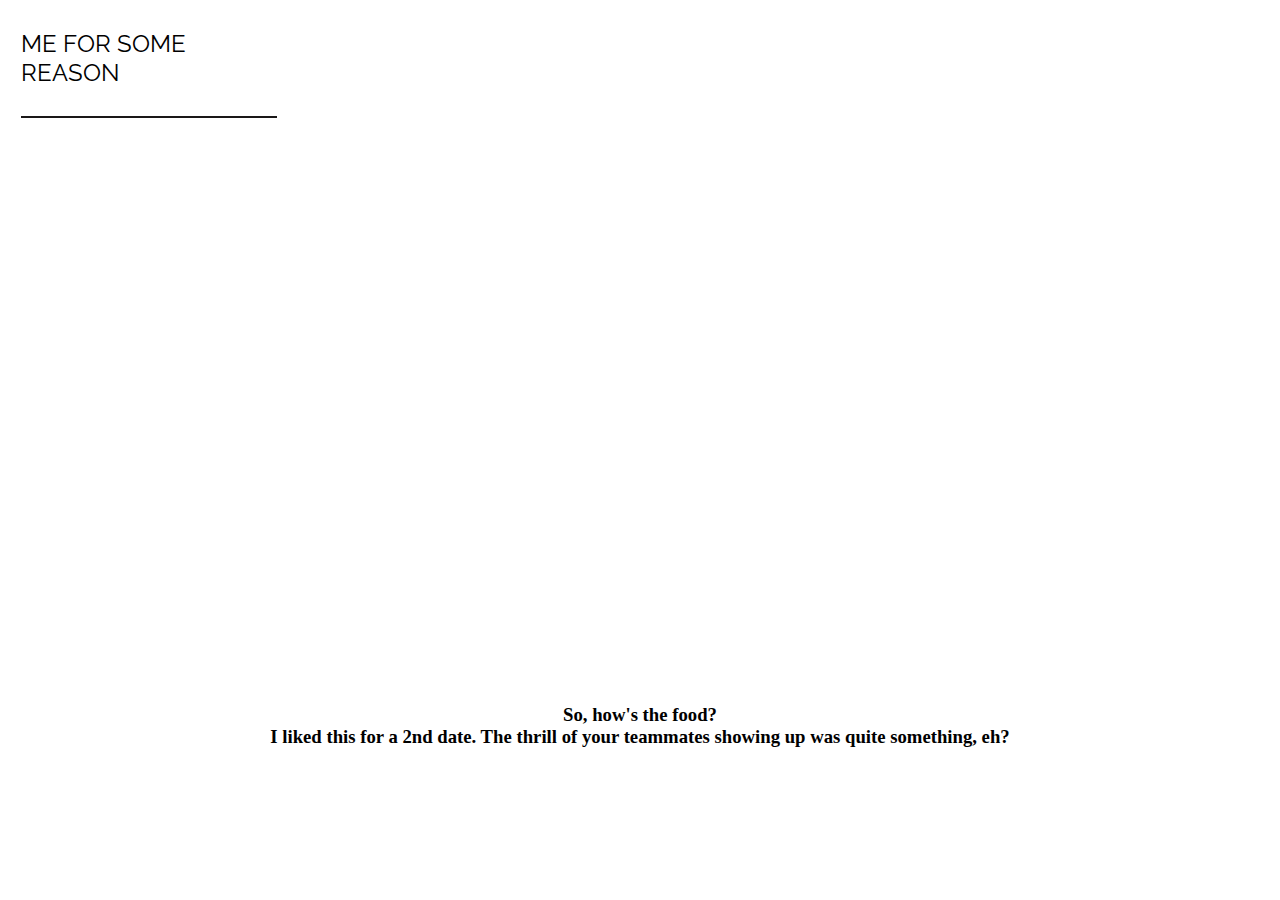
<file: photo1.html>
<!DOCTYPE html>
<html>

<head>
    <title>Photo Blog</title>
    <link rel="stylesheet" href="app.css">
    <link rel="preconnect" href="https://fonts.googleapis.com">
    <link rel="preconnect" href="https://fonts.gstatic.com" crossorigin>
    <link
        href="https://fonts.googleapis.com/css2?family=Raleway:wght@800&family=Ranga:wght@700&family=Teko:wght@600&display=swap"
        rel="stylesheet">
</head>

<body>
	<script type="text/javascript">
		window.onload = function(e){ 
    window.scrollBy(0,100);
}
	</script>
    <!-- PUT YOUR NAME HERE! -->
    <nav>Me for some reason</nav>
    <!-- Massimo Margagnoni -->
    <marquee scrollamount="20" onmouseover='this.stop()' onmouseout='this.start()'><a href="photos.html"><img class ="center" src="imgs/aug151.jpeg"></a></marquee><br><p>
    <h3 style="font-family:garamond;" align="center">
    So, how's the food?<br>I liked this for a 2nd date. The thrill of your teammates showing up was quite something, eh?
  </h3>
    <!-- All Photos Licensed Under Creative Commons 2.0 -->
    <!-- https://creativecommons.org/licenses/by/2.0/legalcode  -->

</body>

</html>
</file>
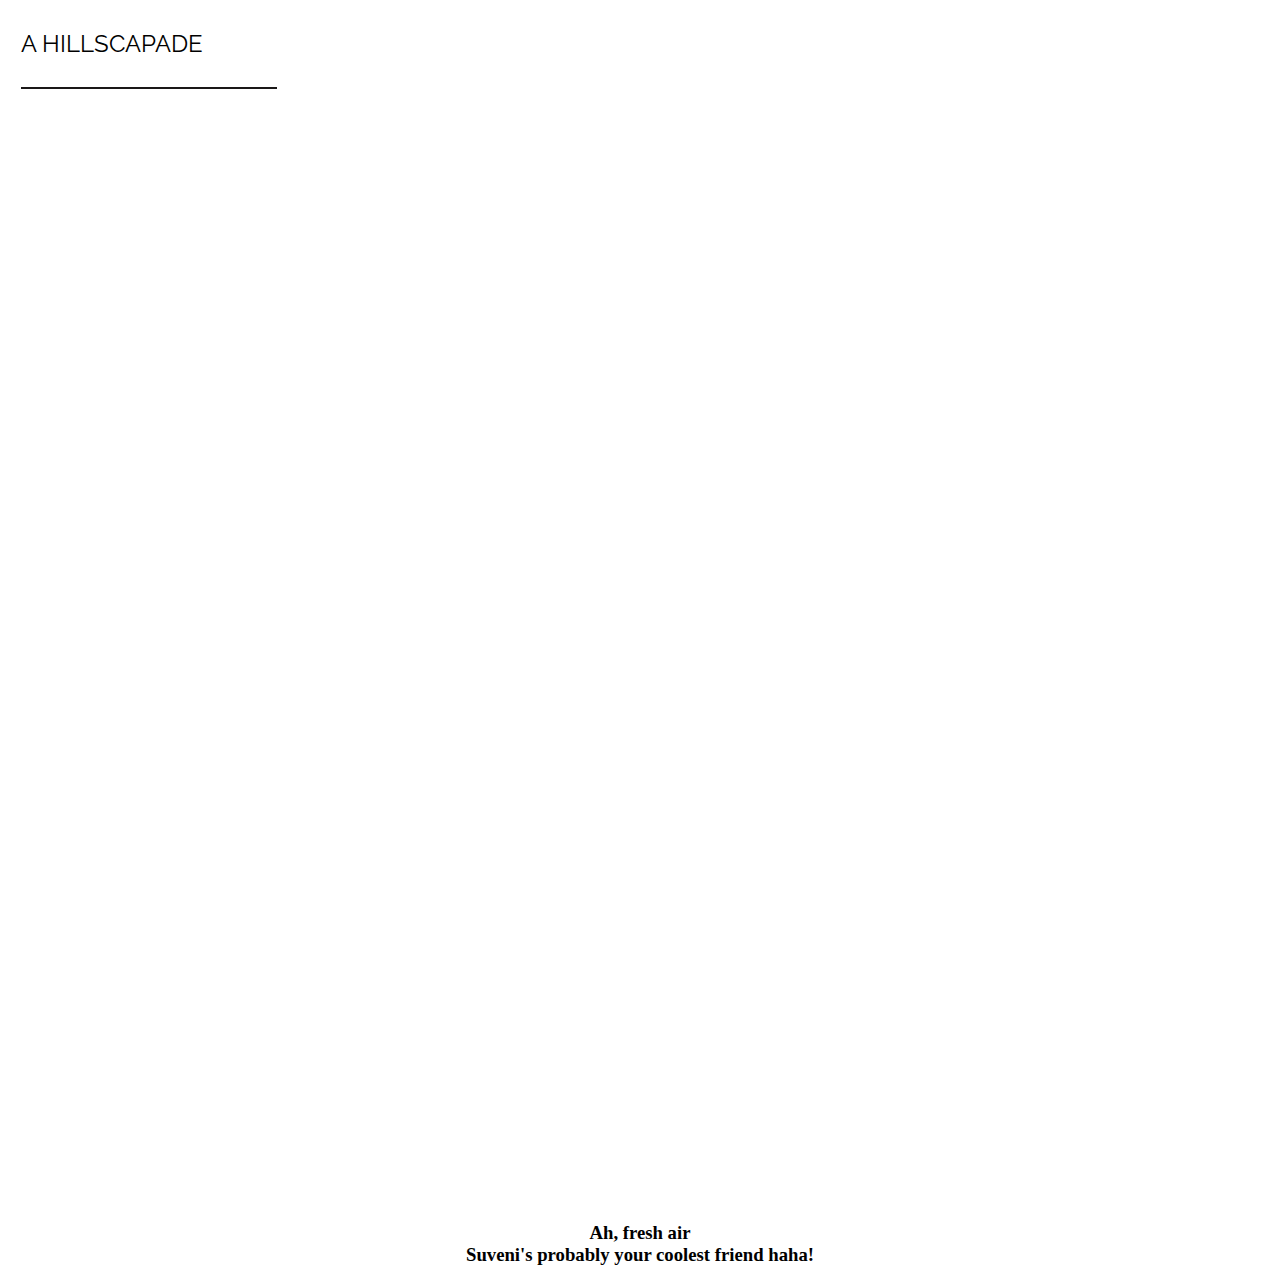
<file: photo2.html>
<!DOCTYPE html>
<html>

<head>
    <title>Photo Blog</title>
    <link rel="stylesheet" href="app.css">
    <link rel="preconnect" href="https://fonts.googleapis.com">
    <link rel="preconnect" href="https://fonts.gstatic.com" crossorigin>
    <link
        href="https://fonts.googleapis.com/css2?family=Raleway:wght@800&family=Ranga:wght@700&family=Teko:wght@600&display=swap"
        rel="stylesheet">
</head>

<body>
	<script type="text/javascript">
		window.onload = function(e){ 
    window.scrollBy(0,100);
}
	</script>
    <!-- PUT YOUR NAME HERE! -->
    <nav>A Hillscapade</nav>
    <!-- Massimo Margagnoni -->
    <marquee scrollamount="20" onmouseover='this.stop()' onmouseout='this.start()'><a href="photos.html"><img class ="center" src="imgs/ph1.jpeg"></a></marquee><marquee scrollamount="20" onmouseover='this.stop()' onmouseout='this.start()'><a href="photos.html"><img class ="center" src="imgs/ph2.jpeg"></a></marquee><br><p>
    <h3 style="font-family:garamond;" align="center">
    Ah, fresh air<br>Suveni's probably your coolest friend haha!
  </h3>
    <!-- All Photos Licensed Under Creative Commons 2.0 -->
    <!-- https://creativecommons.org/licenses/by/2.0/legalcode  -->

</body>

</html>
</file>
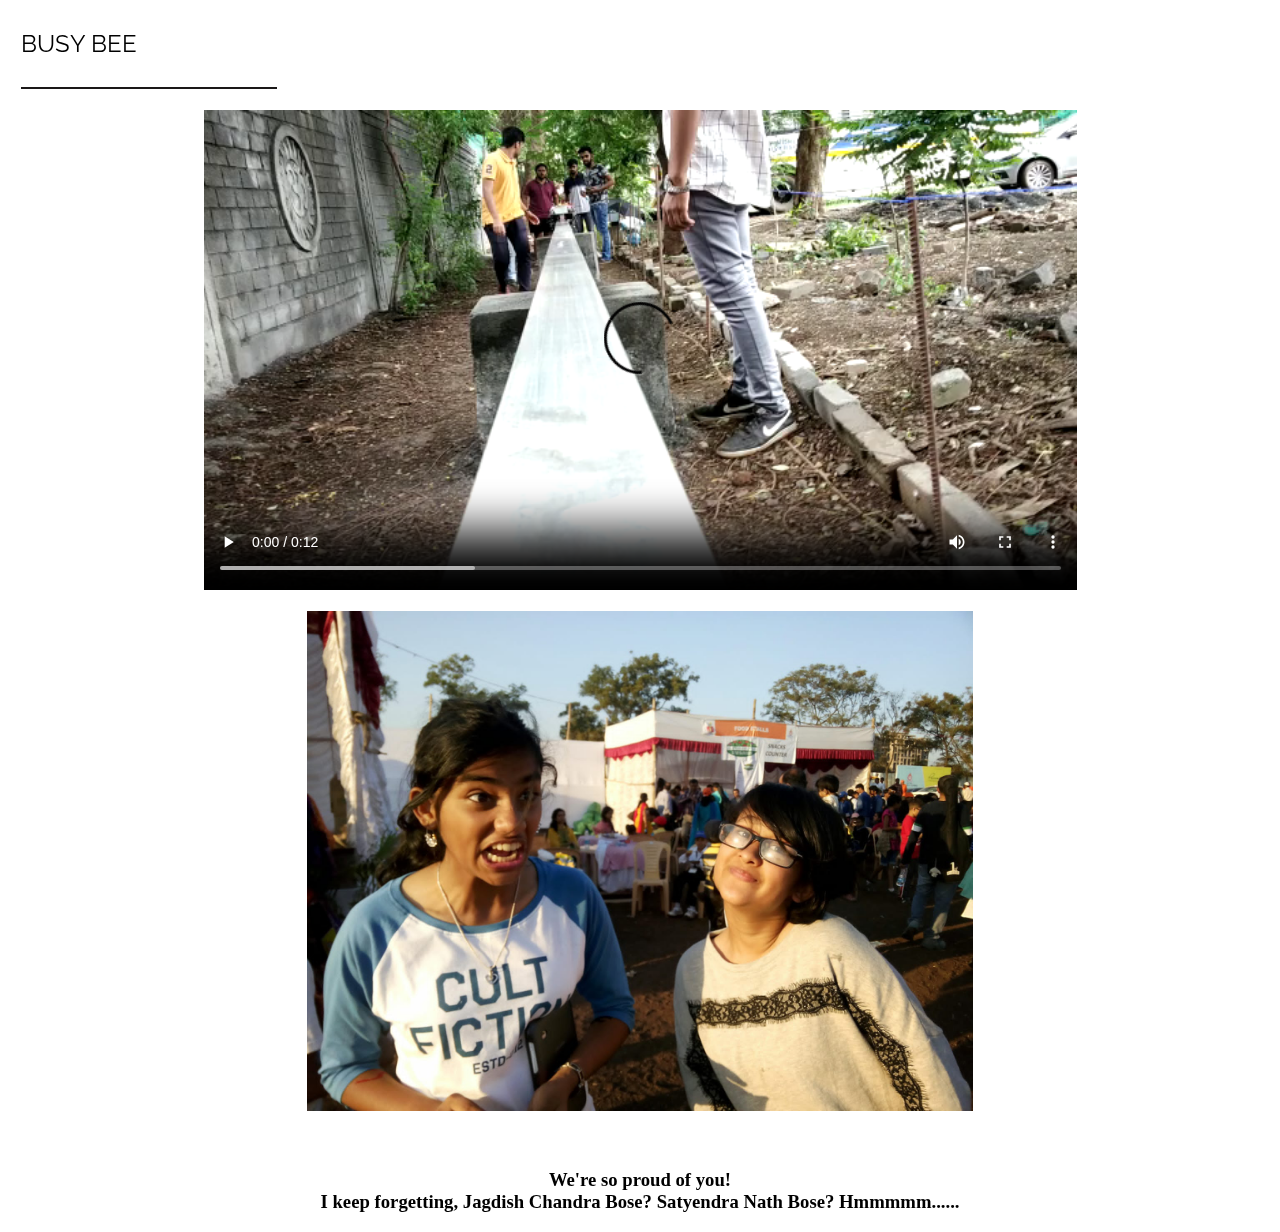
<file: photo3.html>
<!DOCTYPE html>
<html>

<head>
    <title>Photo Blog</title>
    <link rel="stylesheet" href="app.css">
    <link rel="preconnect" href="https://fonts.googleapis.com">
    <link rel="preconnect" href="https://fonts.gstatic.com" crossorigin>
    <link
        href="https://fonts.googleapis.com/css2?family=Raleway:wght@800&family=Ranga:wght@700&family=Teko:wght@600&display=swap"
        rel="stylesheet">
</head>

<body>
	<script type="text/javascript">
		window.onload = function(e){ 
    window.scrollBy(0,100);
}
	</script>
    <!-- PUT YOUR NAME HERE! -->
    <nav>Busy bee</nav>
    <!-- Massimo Margagnoni -->
    <video class="center" width="640" height="480" controls autoplay="true">
        <source src="imgs/run.mp4" type="video/mp4">
    </video>
    <a href="photos.html"><img class ="center" src="imgs/weird.jpeg"></a><br><p>
    <h3 style="font-family:garamond;" align="center">
    We're so proud of you!<br>I keep forgetting, Jagdish Chandra Bose? Satyendra Nath Bose? Hmmmmm......
  </h3>
    <!-- All Photos Licensed Under Creative Commons 2.0 -->
    <!-- https://creativecommons.org/licenses/by/2.0/legalcode  -->

</body>

</html>
</file>
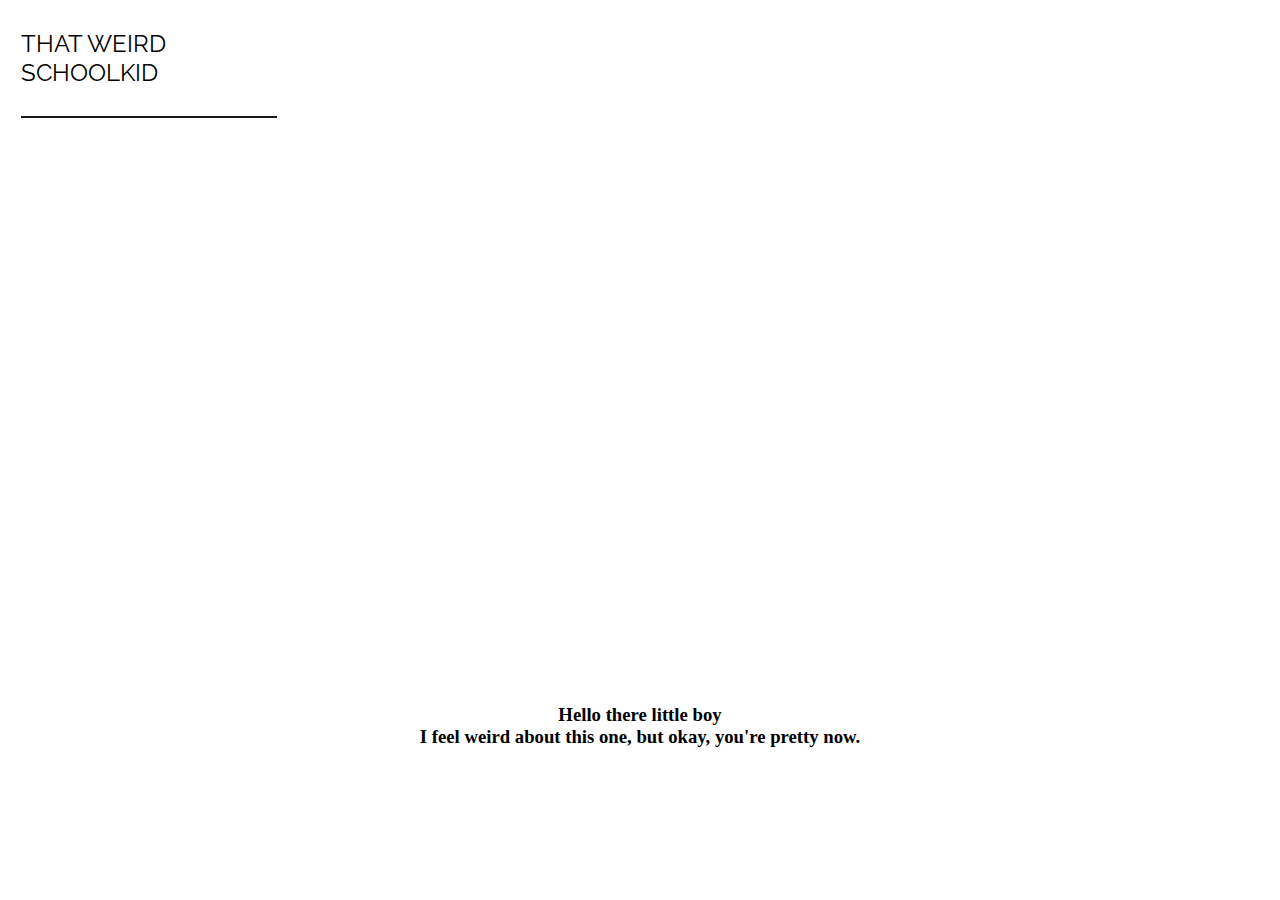
<file: photo4.html>
<!DOCTYPE html>
<html>

<head>
    <title>Photo Blog</title>
    <link rel="stylesheet" href="app.css">
    <link rel="preconnect" href="https://fonts.googleapis.com">
    <link rel="preconnect" href="https://fonts.gstatic.com" crossorigin>
    <link
        href="https://fonts.googleapis.com/css2?family=Raleway:wght@800&family=Ranga:wght@700&family=Teko:wght@600&display=swap"
        rel="stylesheet">
</head>

<body>
	<script type="text/javascript">
		window.onload = function(e){ 
    window.scrollBy(0,100);
}
	</script>
    <!-- PUT YOUR NAME HERE! -->
    <nav>That weird schoolkid</nav>
    <!-- Massimo Margagnoni -->
    <marquee scrollamount="20" onmouseover='this.stop()' onmouseout='this.start()'><a href="photos.html"><img class ="center" src="imgs/young2.jpeg"></a></marquee><br><p>
    <h3 style="font-family:garamond;" align="center">
    Hello there  little boy<br>I feel weird about this one, but okay, you're pretty now.
  </h3>
    <!-- All Photos Licensed Under Creative Commons 2.0 -->
    <!-- https://creativecommons.org/licenses/by/2.0/legalcode  -->

</body>

</html>
</file>
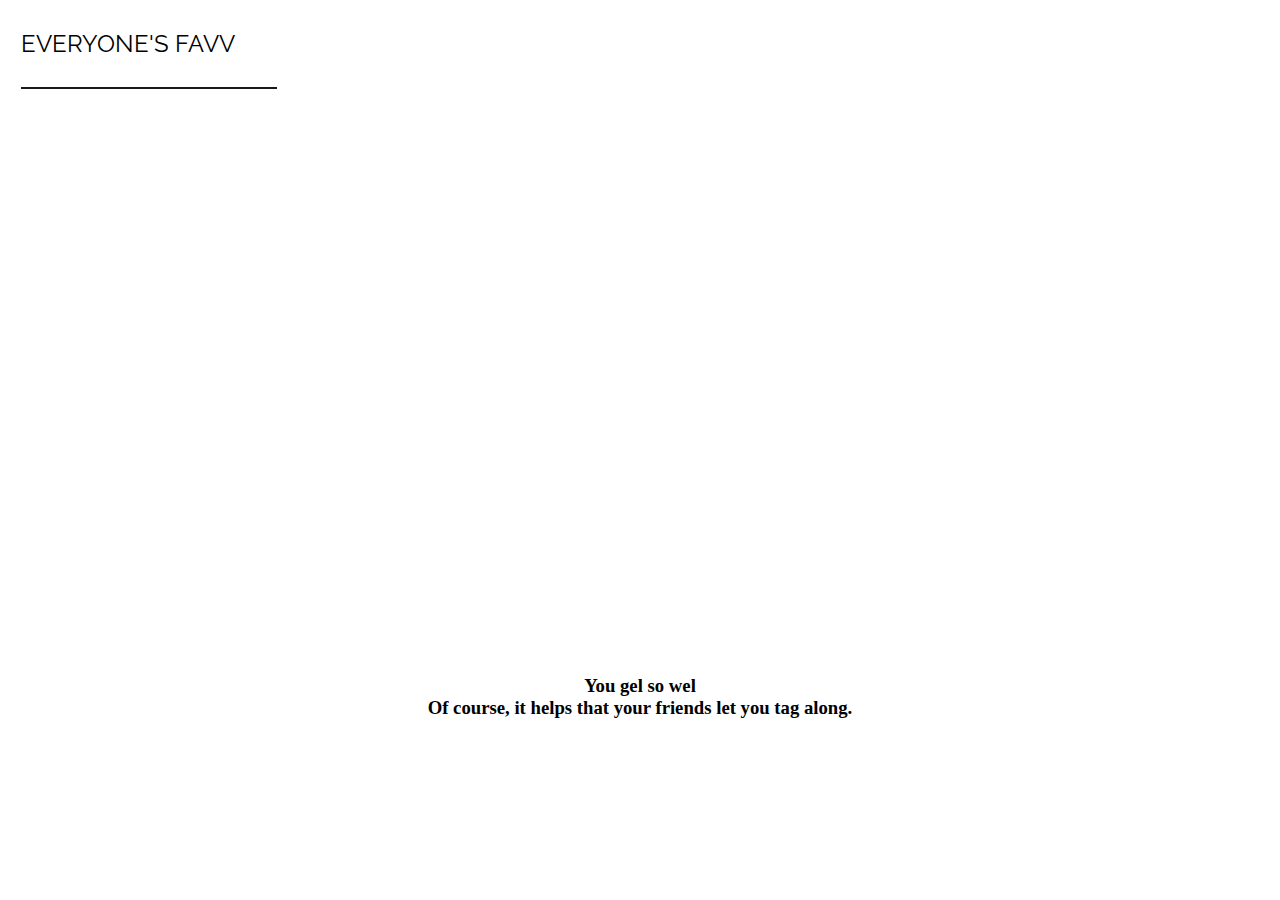
<file: photo5.html>
<!DOCTYPE html>
<html>

<head>
    <title>Photo Blog</title>
    <link rel="stylesheet" href="app.css">
    <link rel="preconnect" href="https://fonts.googleapis.com">
    <link rel="preconnect" href="https://fonts.gstatic.com" crossorigin>
    <link
        href="https://fonts.googleapis.com/css2?family=Raleway:wght@800&family=Ranga:wght@700&family=Teko:wght@600&display=swap"
        rel="stylesheet">
</head>

<body>
	<script type="text/javascript">
		window.onload = function(e){ 
    window.scrollBy(0,100);
}
	</script>
    <!-- PUT YOUR NAME HERE! -->
    <nav>Everyone's Favv</nav>
    <!-- Massimo Margagnoni -->
    <marquee scrollamount="20" onmouseover='this.stop()' onmouseout='this.start()'><a href="photos.html"><img class ="center" src="imgs/friends.jpeg"></a></marquee><br><p>
    <h3 style="font-family:garamond;" align="center">
    You gel so wel<br>Of course, it helps that your friends let you tag along.
  </h3>
    <!-- All Photos Licensed Under Creative Commons 2.0 -->
    <!-- https://creativecommons.org/licenses/by/2.0/legalcode  -->

</body>

</html>
</file>
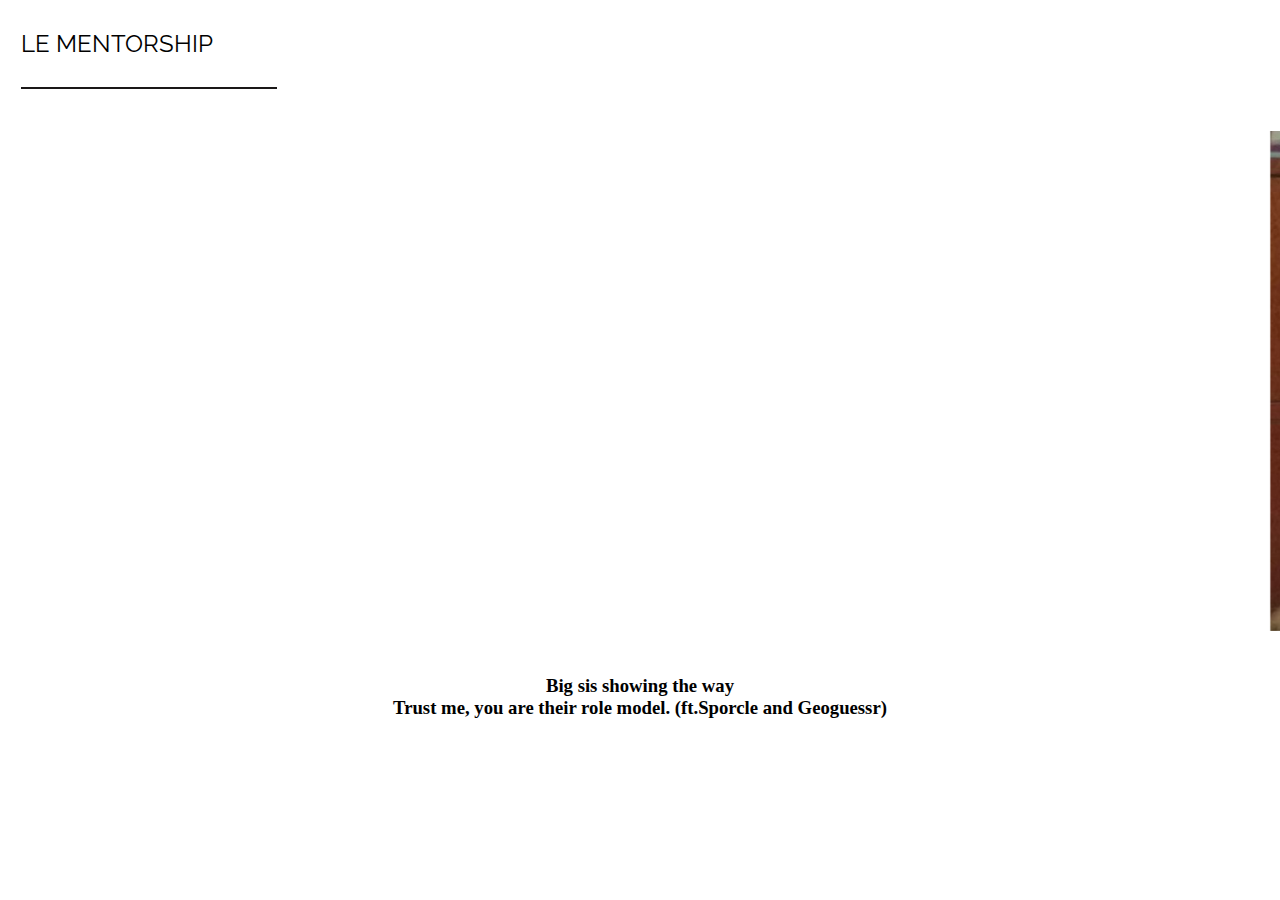
<file: photo6.html>
<!DOCTYPE html>
<html>

<head>
    <title>Photo Blog</title>
    <link rel="stylesheet" href="app.css">
    <link rel="preconnect" href="https://fonts.googleapis.com">
    <link rel="preconnect" href="https://fonts.gstatic.com" crossorigin>
    <link
        href="https://fonts.googleapis.com/css2?family=Raleway:wght@800&family=Ranga:wght@700&family=Teko:wght@600&display=swap"
        rel="stylesheet">
</head>

<body>
	<script type="text/javascript">
		window.onload = function(e){ 
    window.scrollBy(0,100);
}
	</script>
    <!-- PUT YOUR NAME HERE! -->
    <nav>Le Mentorship</nav>
    <!-- Massimo Margagnoni -->
    <marquee scrollamount="20" onmouseover='this.stop()' onmouseout='this.start()'><a href="photos.html"><img class ="center" src="imgs/sis.jpeg"></a></marquee><br><p>
    <h3 style="font-family:garamond;" align="center">
    Big sis showing the way<br>Trust me, you are their role model. (ft.Sporcle and Geoguessr)
  </h3>
    <!-- All Photos Licensed Under Creative Commons 2.0 -->
    <!-- https://creativecommons.org/licenses/by/2.0/legalcode  -->

</body>

</html>
</file>
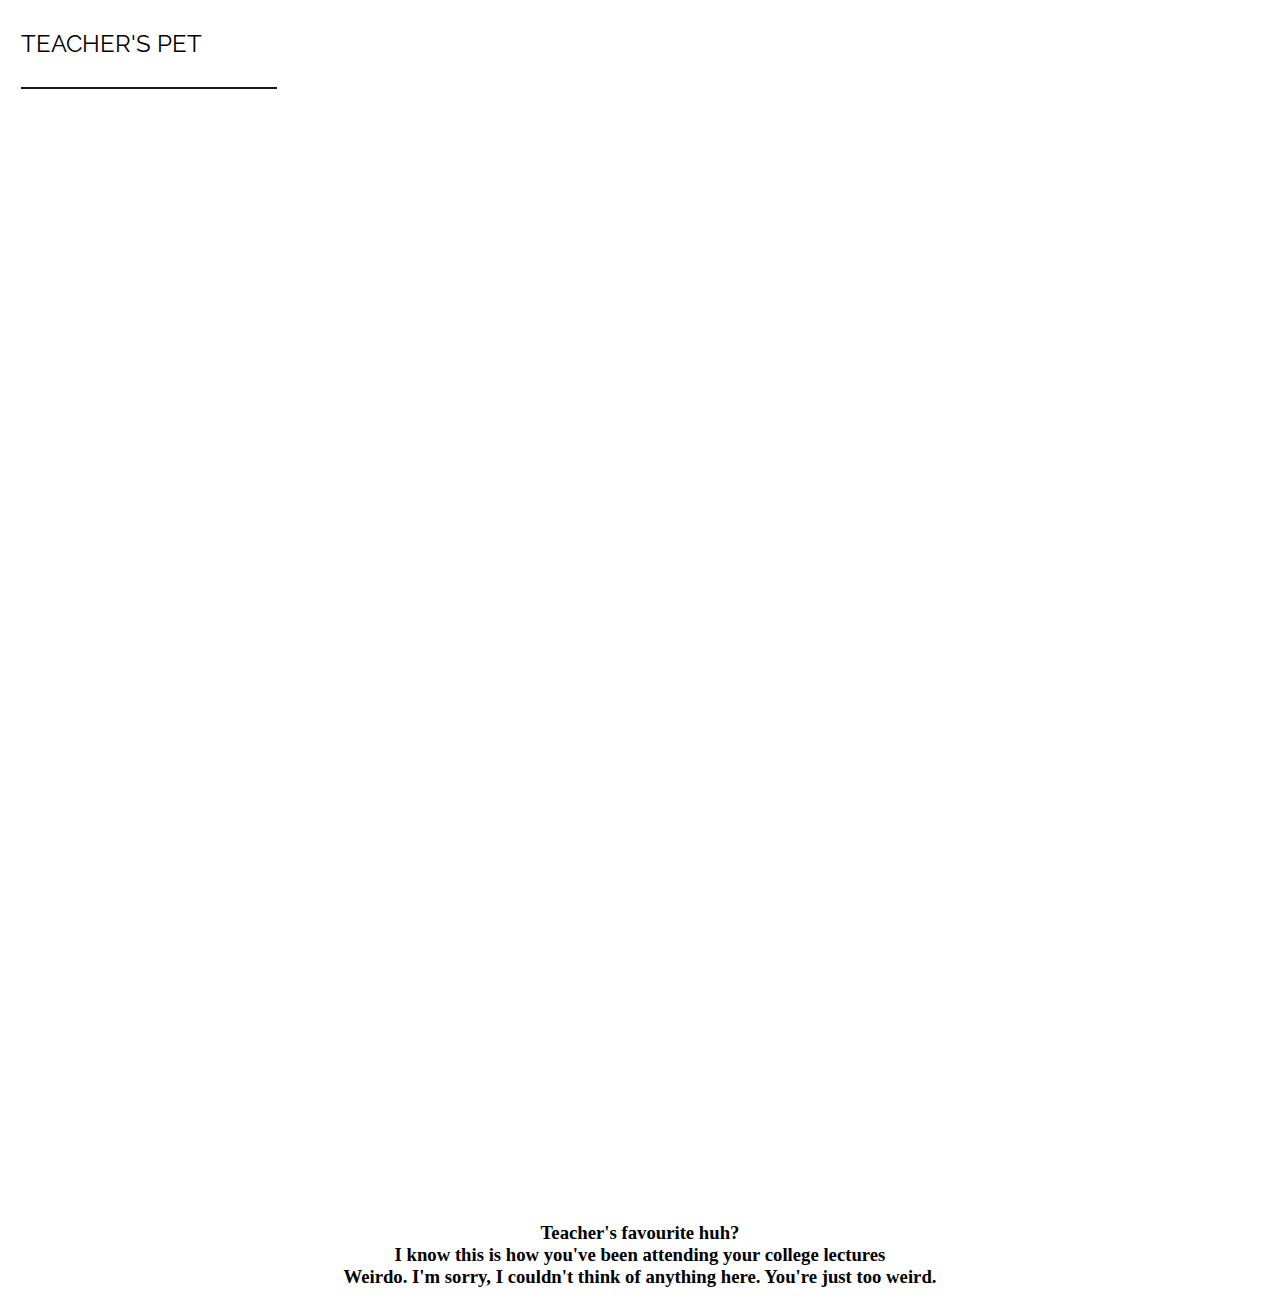
<file: photo7.html>
<!DOCTYPE html>
<html>

<head>
    <title>Photo Blog</title>
    <link rel="stylesheet" href="app.css">
    <link rel="preconnect" href="https://fonts.googleapis.com">
    <link rel="preconnect" href="https://fonts.gstatic.com" crossorigin>
    <link
        href="https://fonts.googleapis.com/css2?family=Raleway:wght@800&family=Ranga:wght@700&family=Teko:wght@600&display=swap"
        rel="stylesheet">
</head>

<body>
	<script type="text/javascript">
		window.onload = function(e){ 
    window.scrollBy(0,100);
}
	</script>
    <!-- PUT YOUR NAME HERE! -->
    <nav>Teacher's pet</nav>
    <!-- Massimo Margagnoni -->
    <marquee scrollamount="20" onmouseover='this.stop()' onmouseout='this.start()'><a href="photos.html"><img class ="center" src="imgs/oof.jpeg"></a></marquee><marquee scrollamount="20" onmouseover='this.stop()' onmouseout='this.start()'><a href="photos.html"><img class ="center" src="imgs/cutu.jpeg"></a></marquee><br><p>
    <h3 style="font-family:garamond;" align="center">
    Teacher's favourite huh?<br>I know this is how you've been attending your college lectures<br>Weirdo. I'm sorry, I couldn't think of anything here. You're just too weird.
  </h3>
    <!-- All Photos Licensed Under Creative Commons 2.0 -->
    <!-- https://creativecommons.org/licenses/by/2.0/legalcode  -->

</body>

</html>
</file>
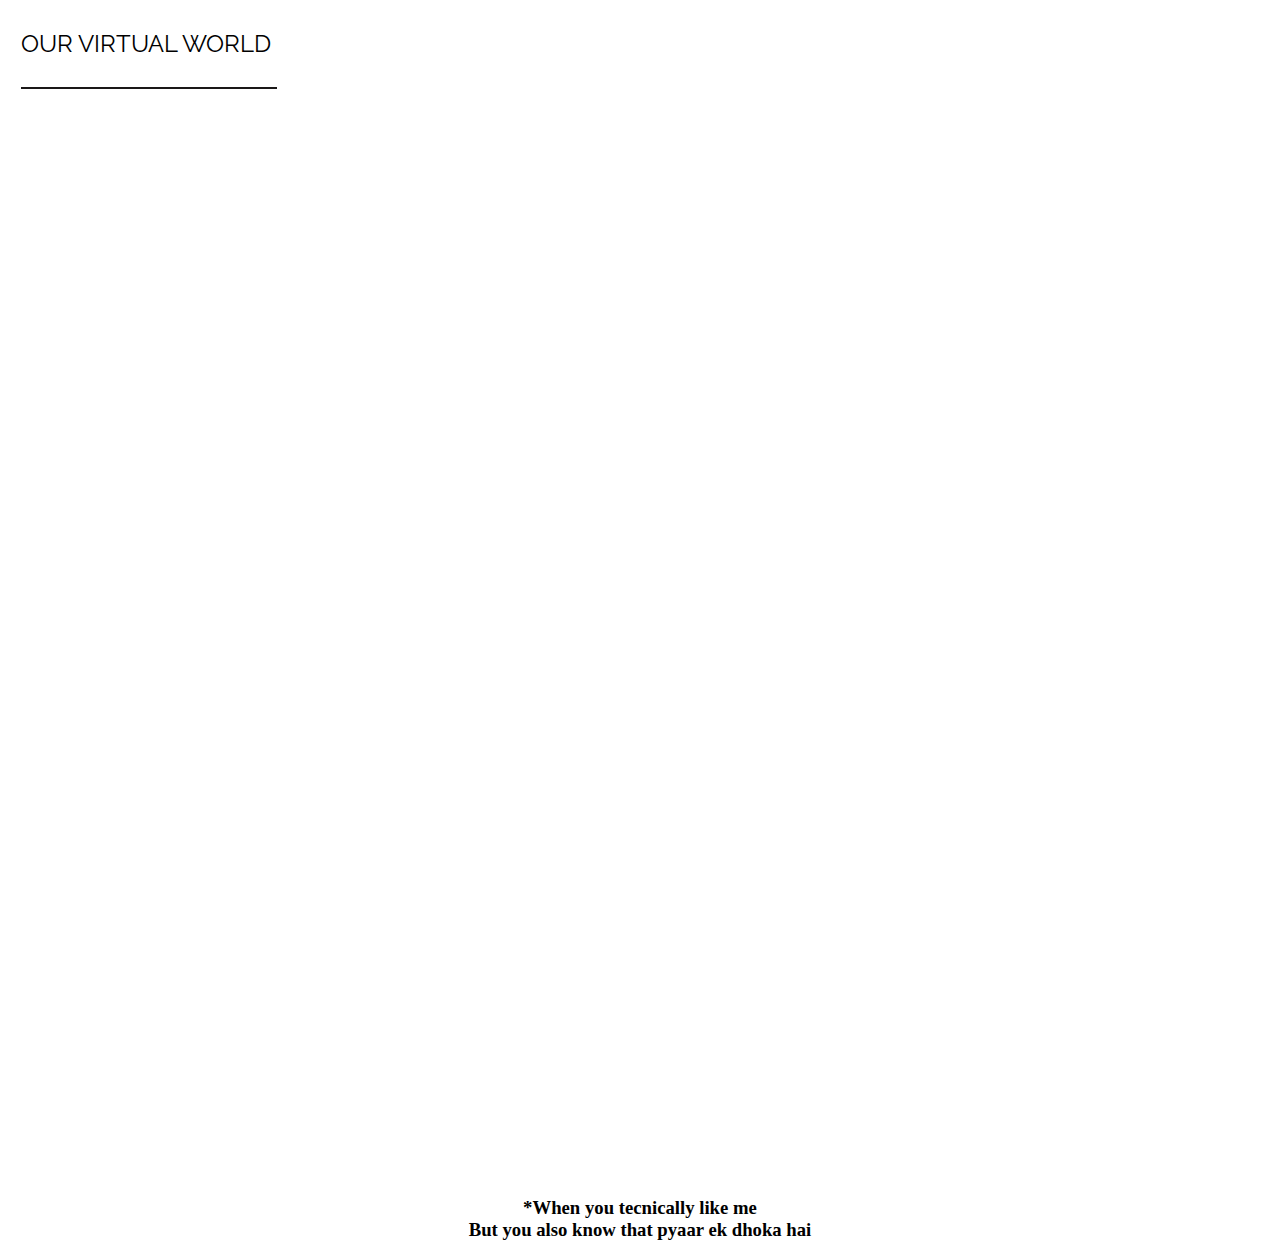
<file: photo8.html>
<!DOCTYPE html>
<html>

<head>
    <title>Photo Blog</title>
    <link rel="stylesheet" href="app.css">
    <link rel="preconnect" href="https://fonts.googleapis.com">
    <link rel="preconnect" href="https://fonts.gstatic.com" crossorigin>
    <link
        href="https://fonts.googleapis.com/css2?family=Raleway:wght@800&family=Ranga:wght@700&family=Teko:wght@600&display=swap"
        rel="stylesheet">
</head>

<body>
	<script type="text/javascript">
		window.onload = function(e){ 
    window.scrollBy(0,100);
}
	</script>
    <!-- PUT YOUR NAME HERE! -->
    <nav>Our virtual world</nav>
    <!-- Massimo Margagnoni -->
    <marquee scrollamount="20" onmouseover='this.stop()' onmouseout='this.start()'><a href="photos.html"><img class ="center" src="imgs/love2.jpeg"></a><a href="photos.html"><img class ="center" src="imgs/hate.jpeg"></a></marquee><br><p>
    <h3 style="font-family:garamond;" align="center">
    *When you tecnically like me<br>But you also know that pyaar ek dhoka hai
  </h3>
    <!-- All Photos Licensed Under Creative Commons 2.0 -->
    <!-- https://creativecommons.org/licenses/by/2.0/legalcode  -->

</body>

</html>
</file>
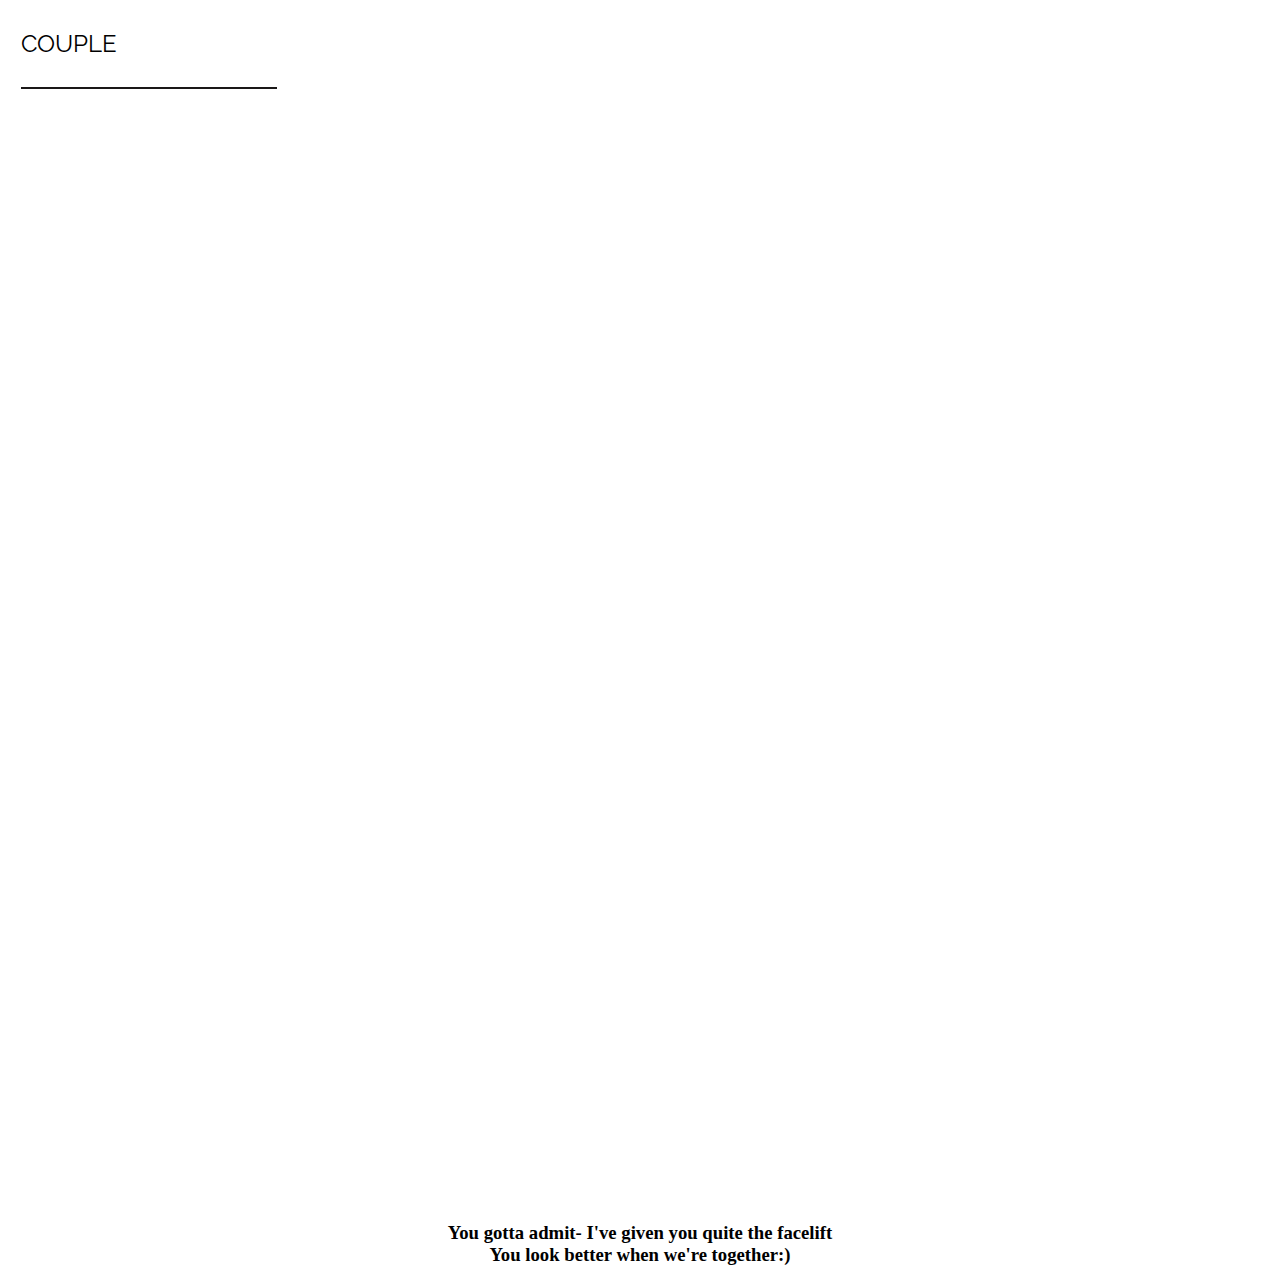
<file: photo9.html>
<!DOCTYPE html>
<html>

<head>
    <title>Photo Blog</title>
    <link rel="stylesheet" href="app.css">
    <link rel="preconnect" href="https://fonts.googleapis.com">
    <link rel="preconnect" href="https://fonts.gstatic.com" crossorigin>
    <link
        href="https://fonts.googleapis.com/css2?family=Raleway:wght@800&family=Ranga:wght@700&family=Teko:wght@600&display=swap"
        rel="stylesheet">
</head>

<body>
	<script type="text/javascript">
		window.onload = function(e){ 
    window.scrollBy(0,100);
}
	</script>
    <!-- PUT YOUR NAME HERE! -->
    <nav>Couple</nav>
    <!-- Massimo Margagnoni -->
    <marquee scrollamount="20" onmouseover='this.stop()' onmouseout='this.start()'><a href="photos.html"><img class ="center" src="imgs/before.jpeg"></a></marquee><marquee scrollamount="20" onmouseover='this.stop()' onmouseout='this.start()'><a href="photos.html"><img class ="center" src="imgs/after.jpeg"></a></marquee><br><p>
    <h3 style="font-family:garamond;" align="center">
    You gotta admit- I've given you quite the facelift<br>You look better when we're together:)
  </h3>
    <!-- All Photos Licensed Under Creative Commons 2.0 -->
    <!-- https://creativecommons.org/licenses/by/2.0/legalcode  -->

</body>

</html>
</file>
<file: app.css>
img{
    height: 500px;
    width: 30%;
    margin: calc(10%/6);
    
}

img:hover{
    transform: scale(1.05);
    transition: 0.5s;
}

nav{
    font-family: 'Raleway', sans-serif;
    font-size: 1.5em;
    text-transform: uppercase;
    border-bottom: 2px solid #1a1818;
    width: 20%;
    margin-left: calc(10%/6);
    padding: 1.2em 0;
    margin-bottom: calc(10%/6);

    
}
body{
    background: url("https://images.unsplash.com/photo-1577563572782-0b2a67d94fac?ixid=MnwxMjA3fDB8MHxwaG90by1wYWdlfHx8fGVufDB8fHx8&ixlib=rb-1.2.1&auto=format&fit=crop&w=1350&q=80");
    background-size:cover;
    margin: 0 auto;
}

.center{
    display: block;
  margin-left: auto;
  margin-right: auto;
  width: auto;
}
</file>
